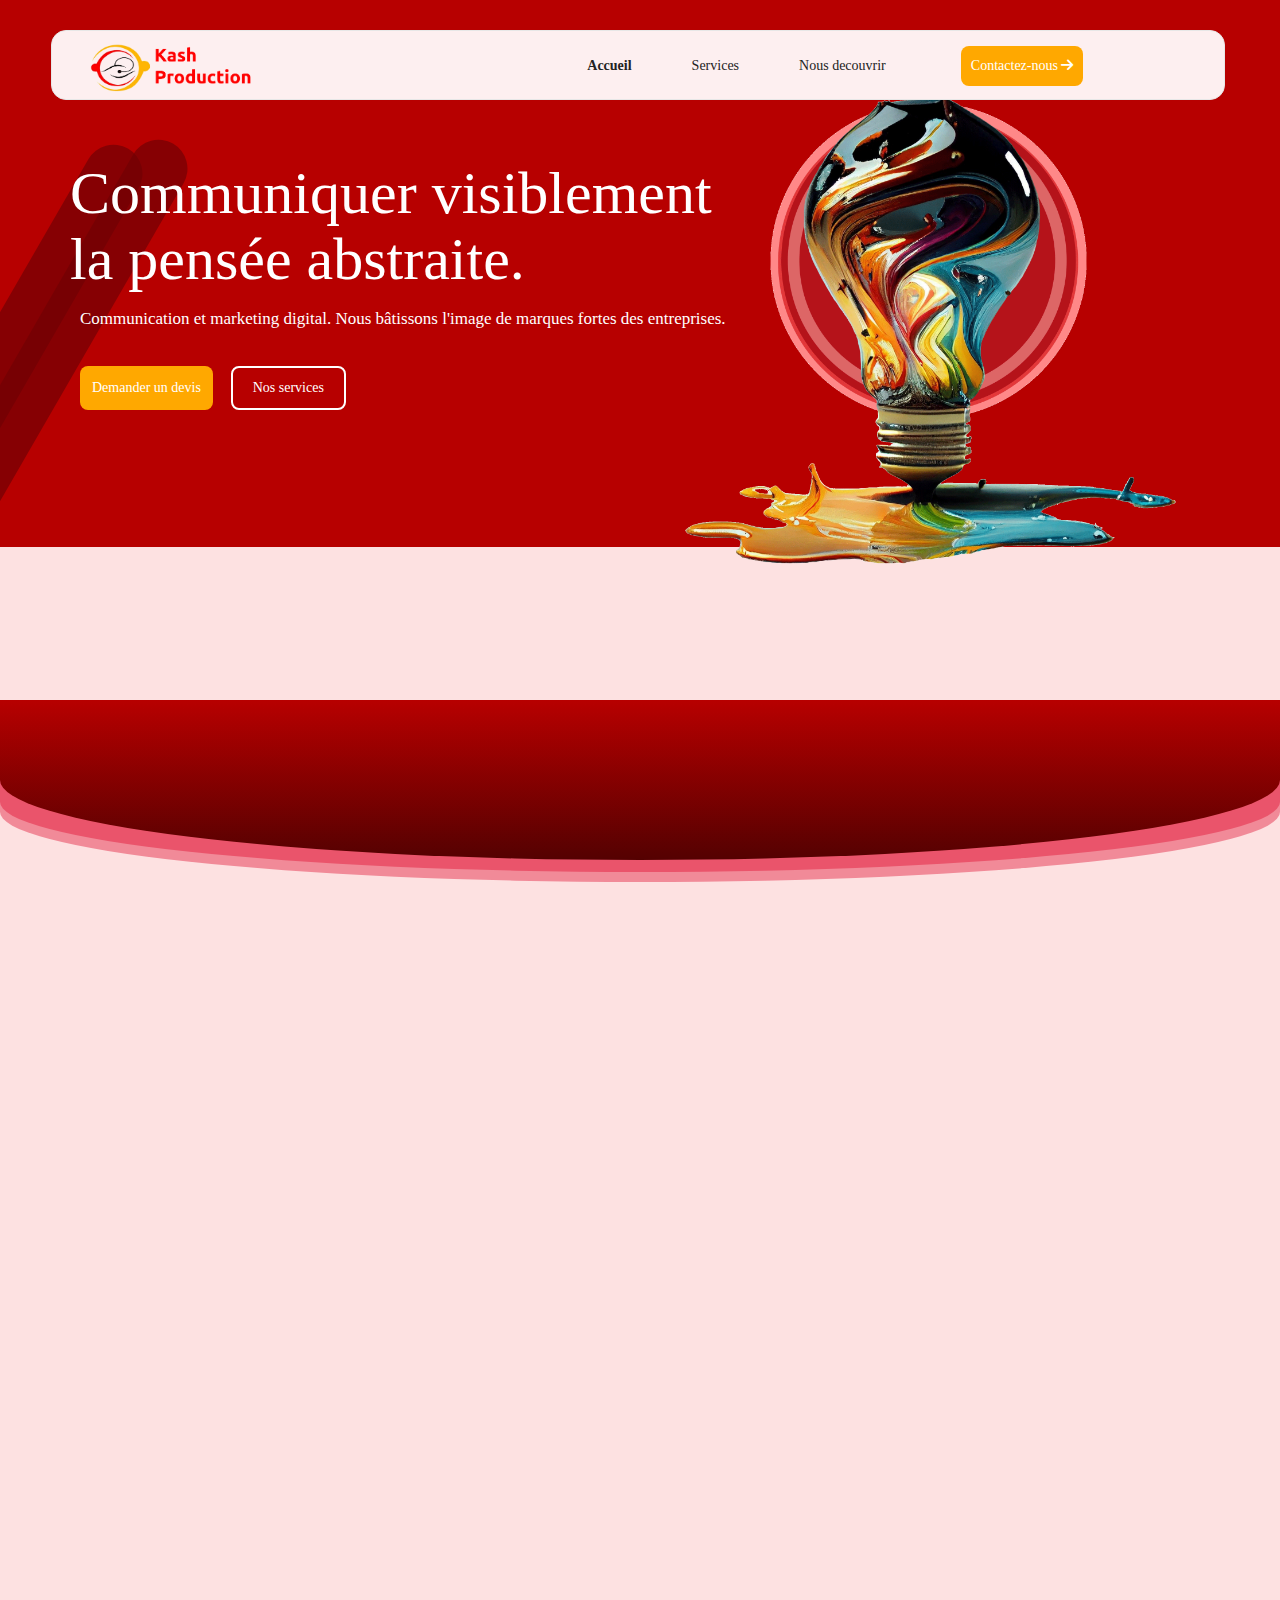
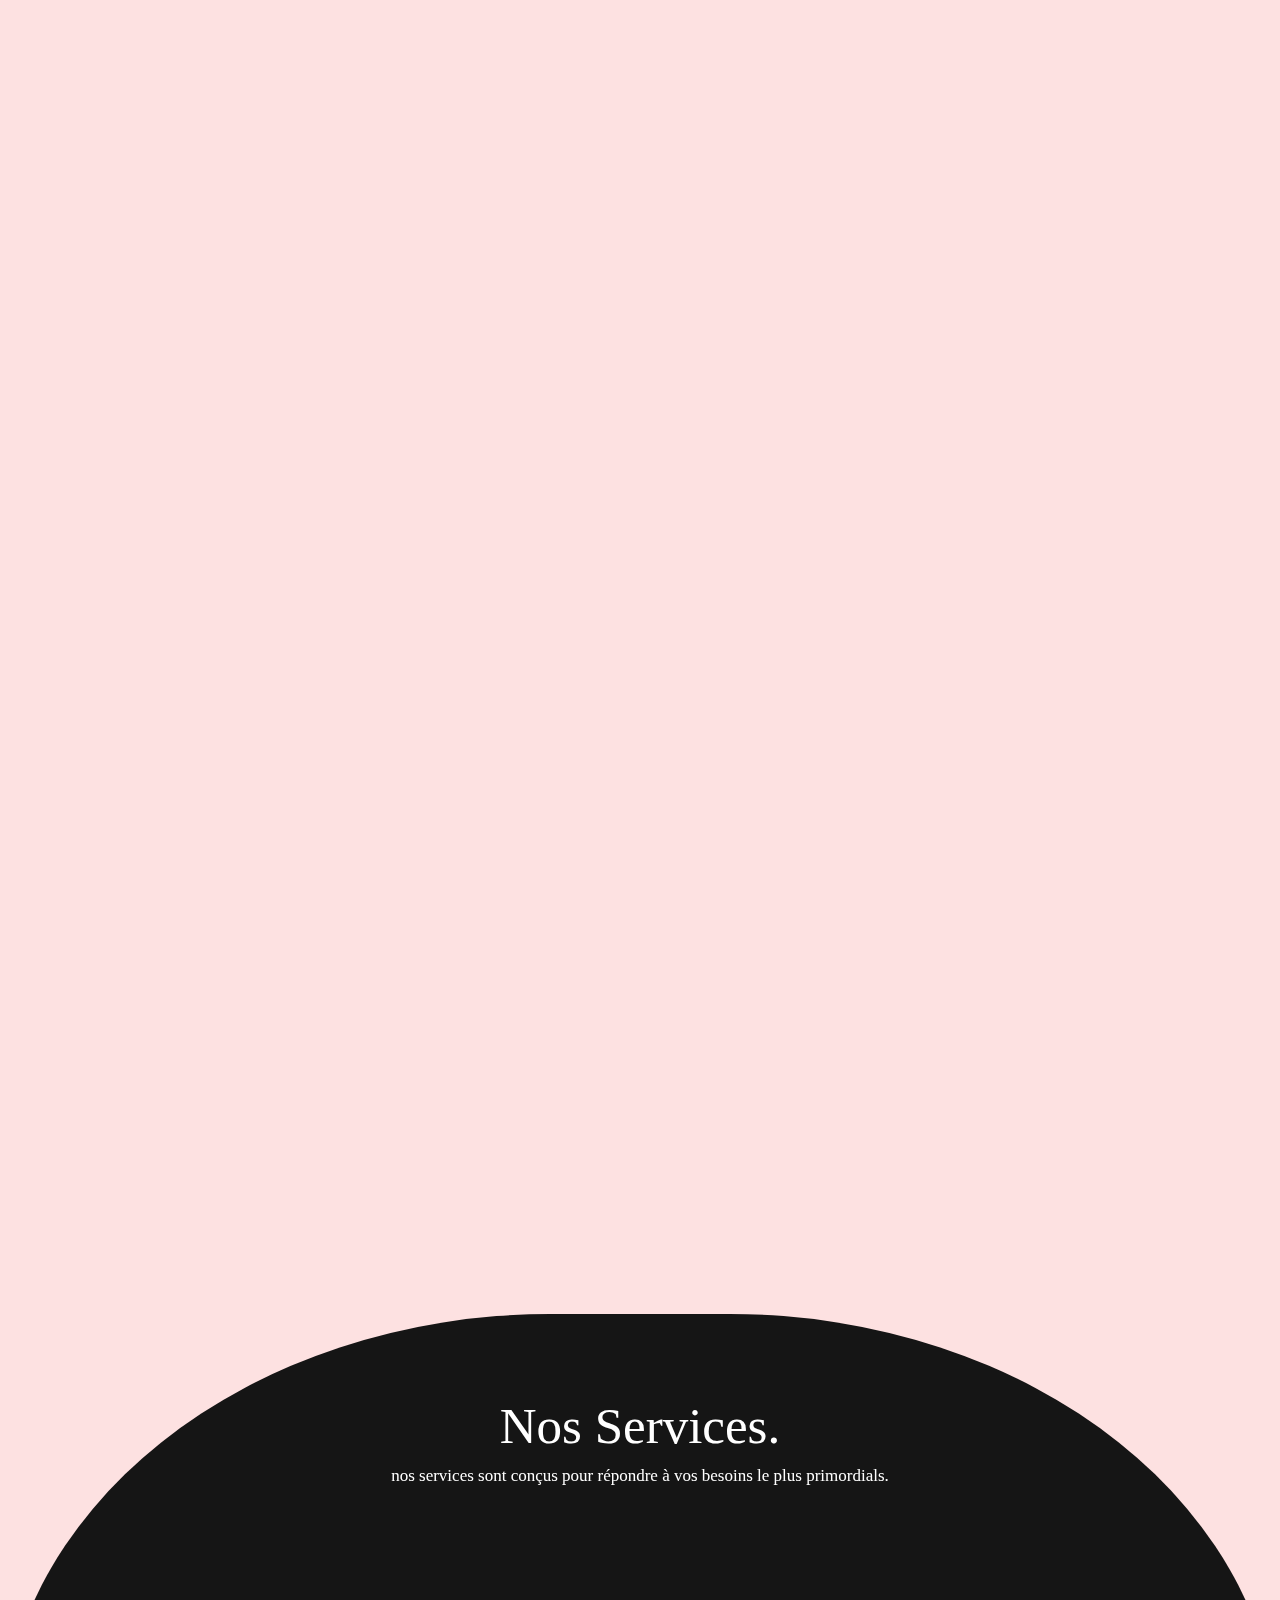
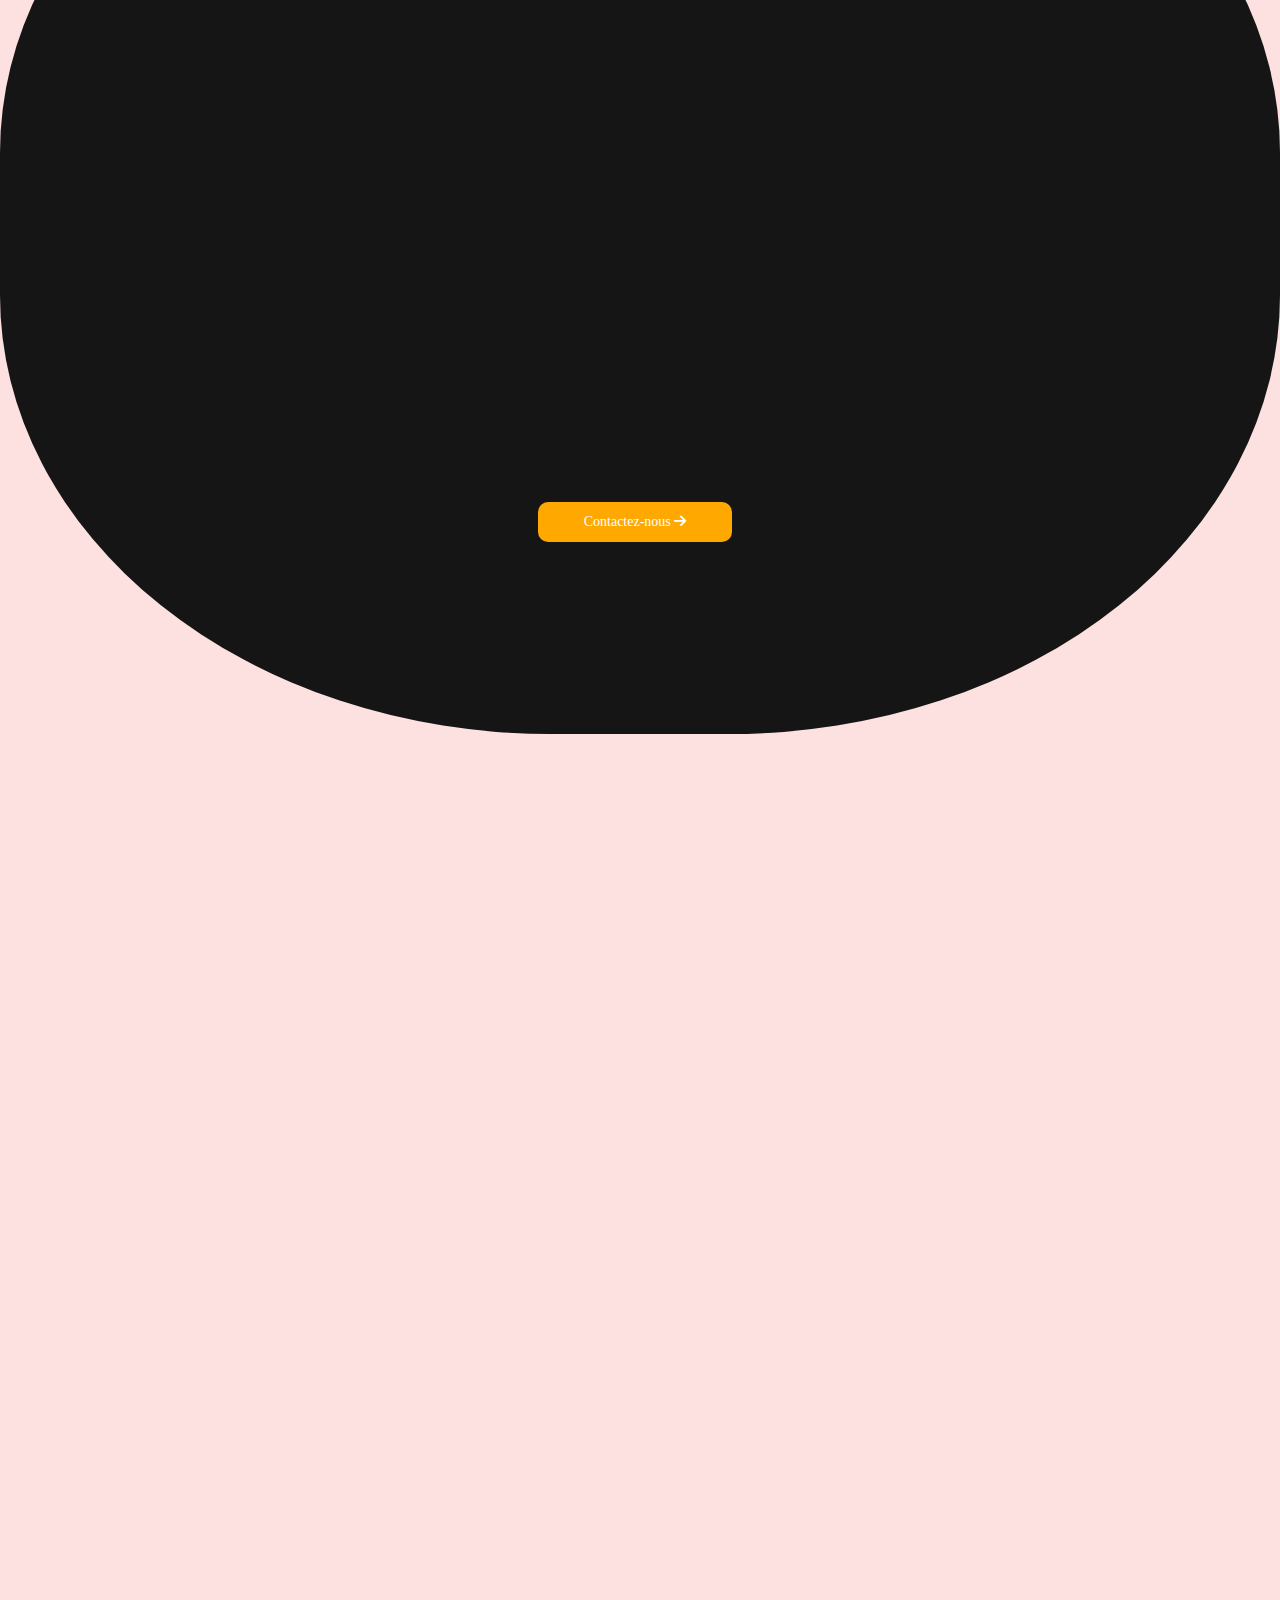
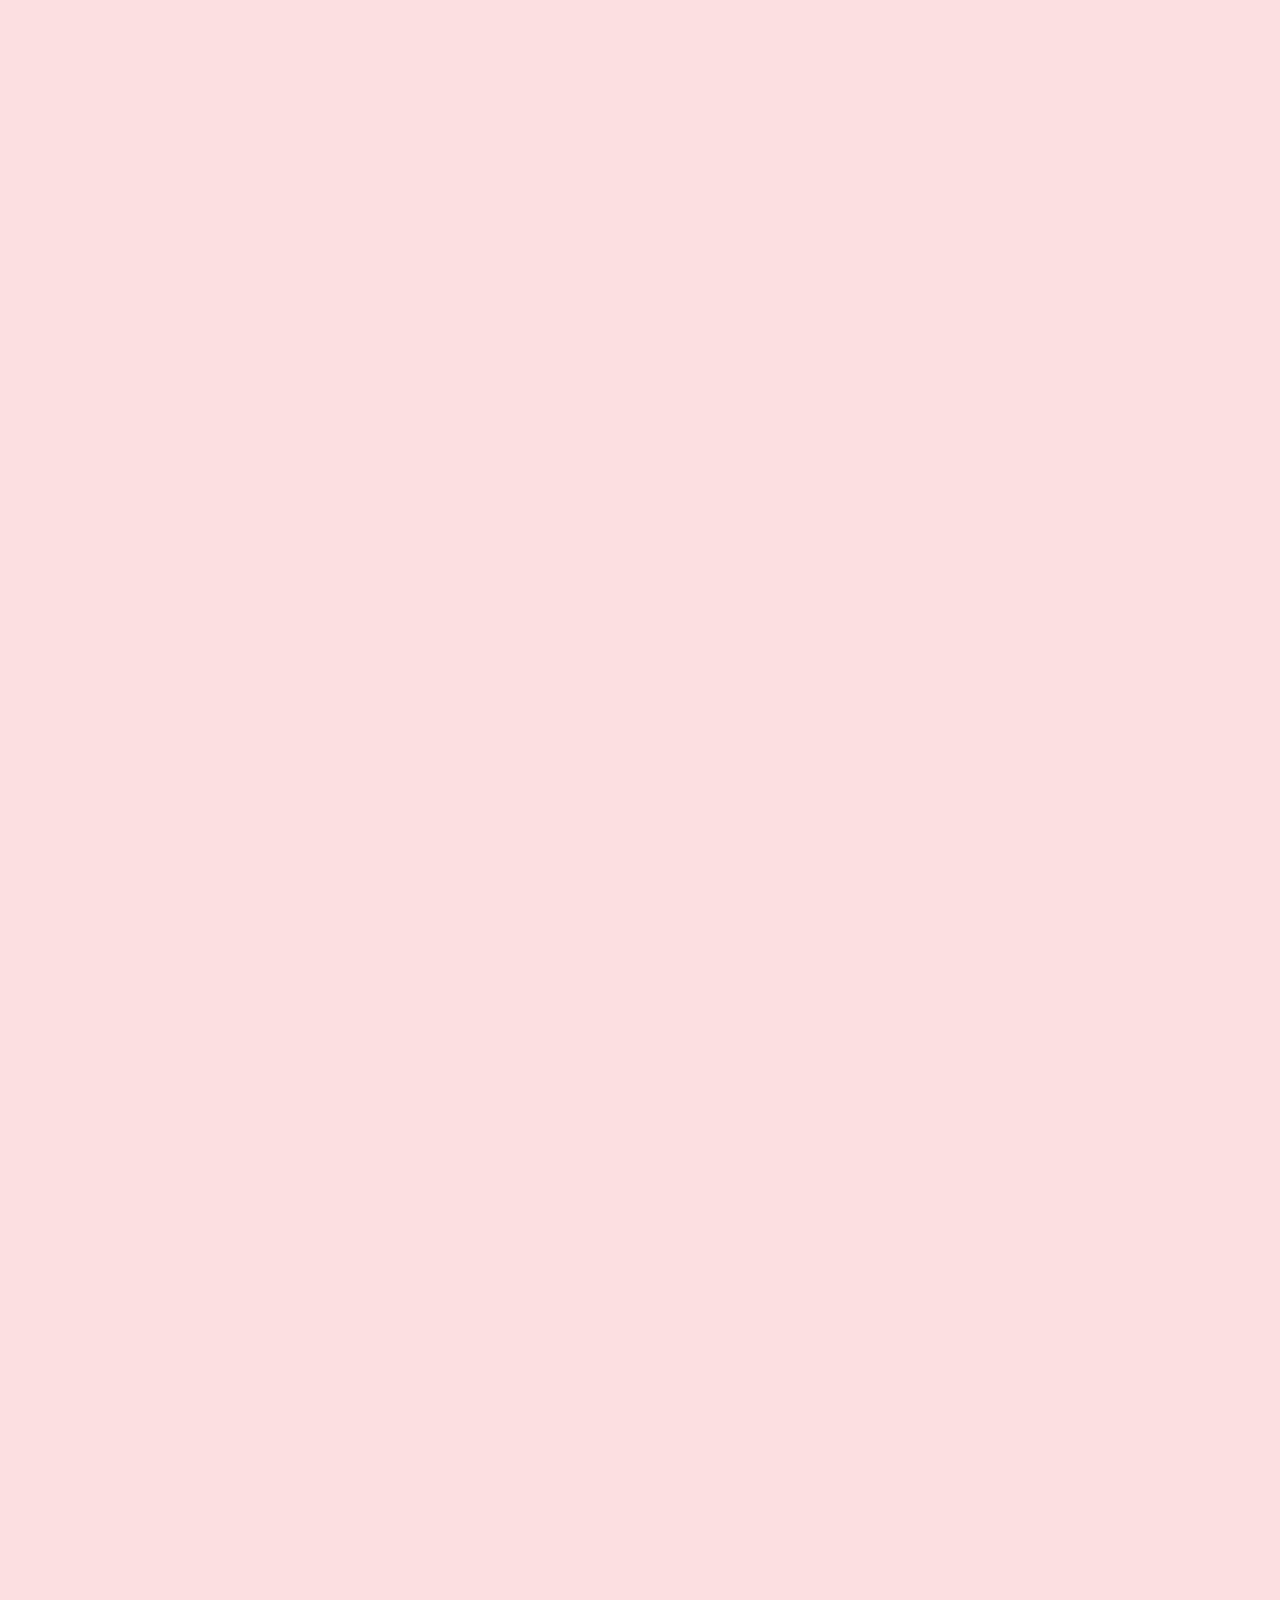
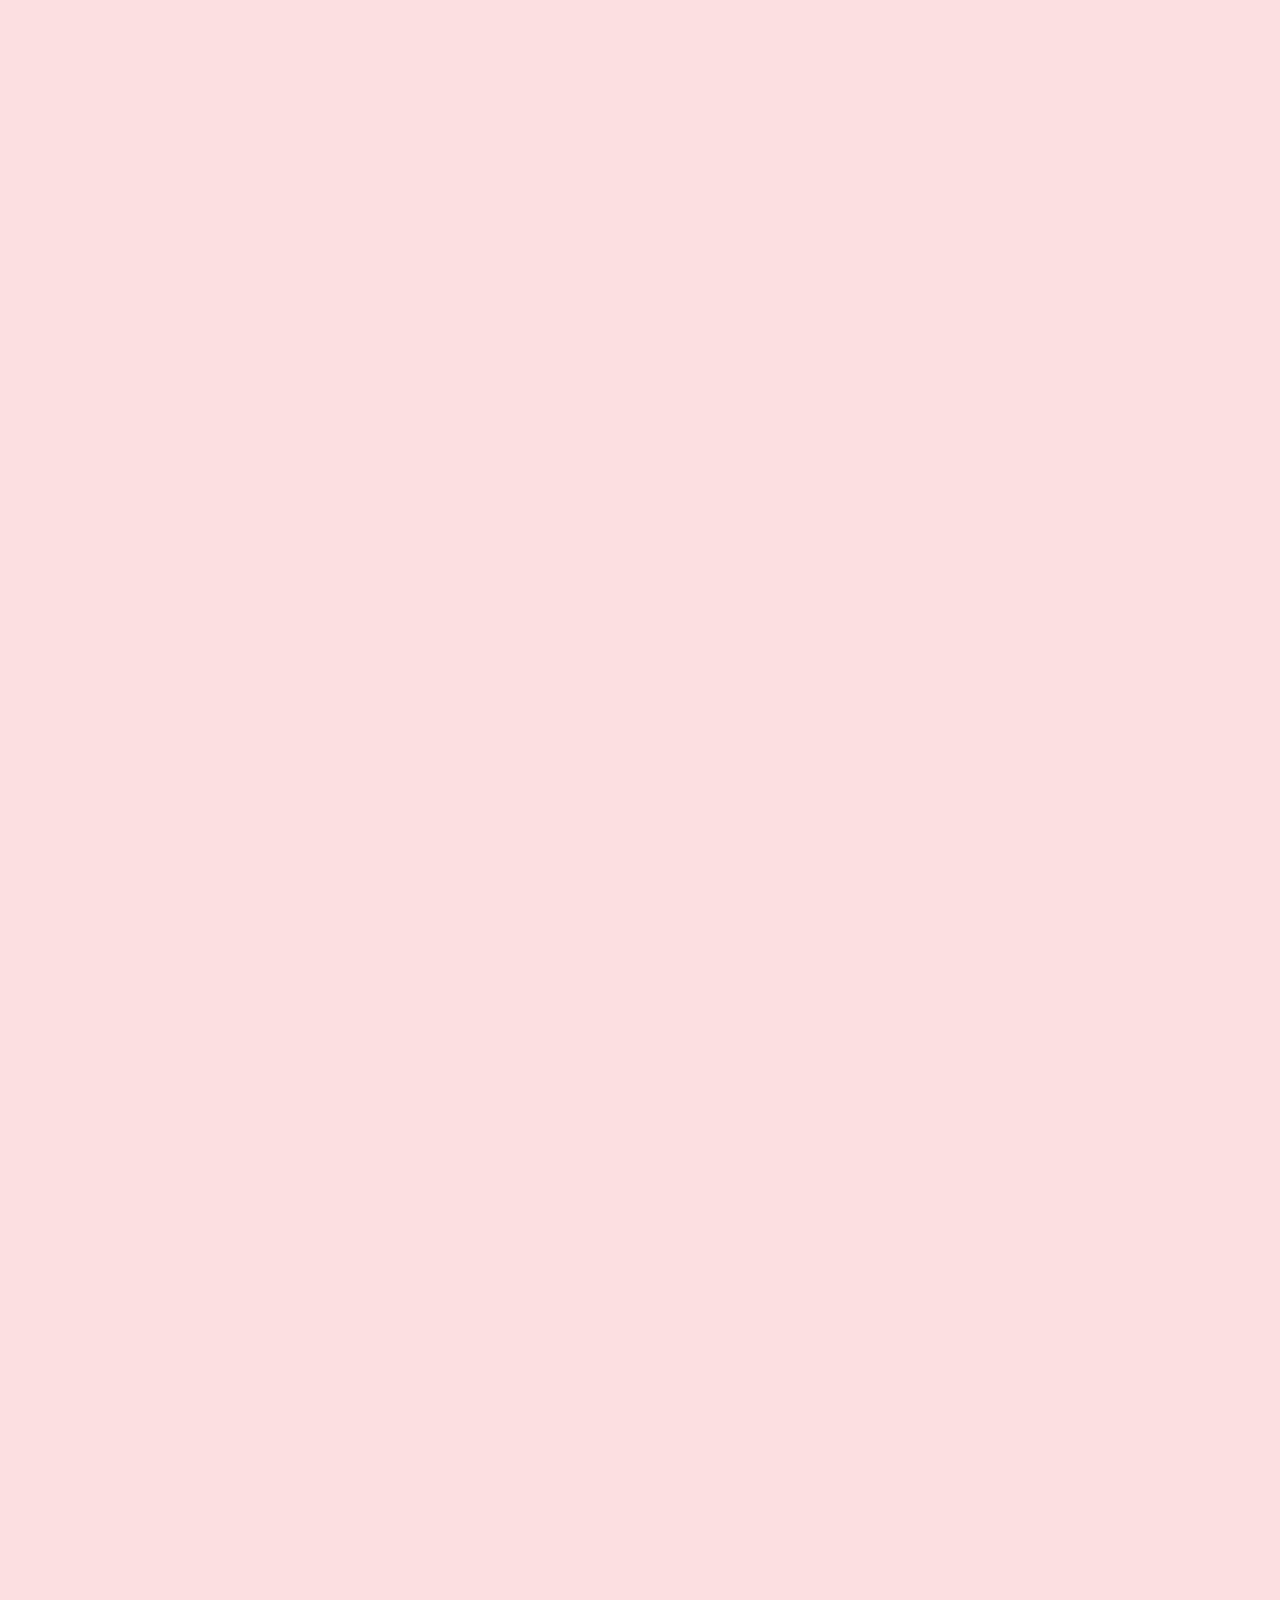
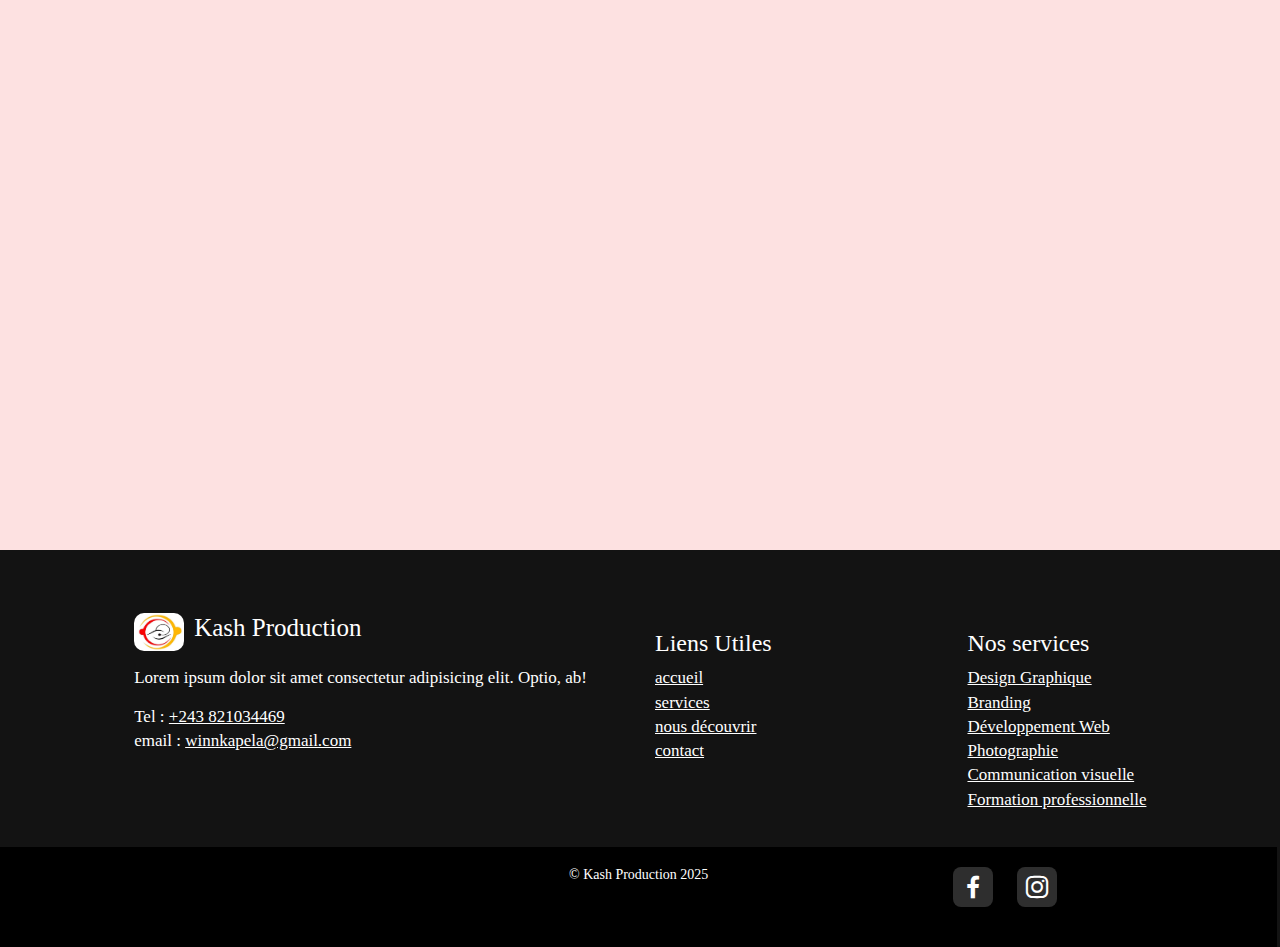
<file: index.html>
<!DOCTYPE html>
<html lang="en">
<head>
    <meta charset="UTF-8">
    <meta name="viewport" content="width=device-width, initial-scale=1, maximum-scale=1, user-scalable=no">
    <title>Accueil-kash Production</title>
    <link rel="shortcut icon" href="assets/img/logoKashProd.jpg" type="image/x-icon">
    <link rel="stylesheet" href="assets/css/bootstrap.min.css">
    <link rel="stylesheet" href="assets/css/style.css">
     <!--Include swiper css file-->
     <link rel="stylesheet" href="assets/css/swiper-bundle.min.css">
     <link href="assets/aos/aos.css" rel="stylesheet">
     <link href='https://unpkg.com/boxicons@2.1.4/css/boxicons.min.css' rel='stylesheet'>
     <!--link swiper js file-->
     <script src="assets/aos/aos.js" defer></script>
     <script src="assets/js/swiper-bundle.min.js"></script>
    <script src="assets/js/jquery-3.6.4.min.js"></script>
    <script src="assets/js/bootstrap.min.js"></script>
    <script src="assets/js/script.js" defer></script>
    <script src="assets/easing/easing.min.js" defer></script>

    <link rel="stylesheet" href="https://cdnjs.cloudflare.com/ajax/libs/font-awesome/6.4.2/css/all.min.css"/>
</head>
<body>
    <div class="container-fluid content">
        <div class="row">
            <div>
                
                <header>
                    <span class="limit-bg"></span>
                    <div id="fondNoir"></div>
                    <nav id="navigation" class="navbar navbar-default col-xs-11 col-sm-11 col-md-11 fixed-top" role="navigation">
                        <div class="navbar-header">
                            <a class="navbar-brand" href="#"><img class="logo1" src="assets/img/logoKashProd.png" alt="logo kashProduction"></a>
    
                           
                        </div>
                        <button type="button" class="btn btn-default visible-xs visible-sm" id="btn-menu">
                            <i class="fa-solid fa-bars-staggered"></i>
                        </button>
                           
                            <ul class="nav navbar-nav col-md-7 navbar-right" id="menu">
                                <div class="visible-xs visible-sm">
                                    <button type="button" class="btn btn-default" id="btn-menu-close">
                                        <i class="glyphicon glyphicon-remove"></i>
                                    </button>
                                </div>
                                <li class="col-md-0 text-center"><a href="#" class="menu accueil active">Accueil</a></li>
                                <li class="col-sm- col-md-2 text-center"><a href="#service" class="menu nav-link">Services</a></li>
                                <li class="col-sm- col-md- text-center"><a href="a-propos.html" class="menu">Nous decouvrir</a></li>
                                <li class="col-sm- col-md- text-center contact"><a href="#" id="a-contact" class="menu a-contact">Contactez-nous <i class="fa fa-arrow-right"></i></a></li>
                            </ul>
                  
                    </nav>
                    <div class="banner">
                        <div class="design">
                            <div class="bg-design"></div>
                            <div class="bg-design"></div>
                        </div>
                        <div class="banner1 "></div>
                        <div class="banner2 "></div>
                        <div class="banner3 "></div>
                        <div class="banners "></div>
                        <div>
                            <div class="hidden-xs col-sm-5 col-sm-push-6 col-md-5 col-md-push-6"><img class="img-responsive empoule" src="assets/img/creative-bulb-with-paint-colors-generative-ai.png" alt=""></div>
                            <div class="container-fluid">
                                <div class="row titre">
                                    <div class="col-md-10 titre">
                                        <h1 class="col-xs-10 col-xs-offset-2 col-sm-12 col-sm-offset-0 col-md-7">Communiquer visiblement la pensée abstraite.</h1>
                                        <p id="detail" class="col-xs-9 col-xs-offset-3 col-sm-offset-0 col-sm-5 col-md-7">Communication et marketing digital. Nous bâtissons l'image de marques fortes des entreprises.</p>
        
                                        <div id="cta" class="col-xs-9 col-xs-offset-3  col-sm-7 col-md-7">
                                            <a href="" class="btn btn-default a-contact">Demander un devis</a>
                                            <a href="#service" class="btn btn-default menu nav-link">Nos services</a>
                                        </div>
                                    </div>
                                </div>
                                
                            </div>
                        </div>
                        
                    </div>
                </header>
            </div>
            
            </div>            
        </div>
    </div>
    <div class="container-fluid">
        <div class="row about" data-aos="fade-up">
            <div class="banner4 col-md-12 col-sm-12">
                <div class="illustration">
                    <div class="col-sm-10 col-sm-offset-1 col-md-4 illustr">
                        <img src="assets/img/about-image.png" class="col-sm-offset-2 col-md-offset-0 img-illustr img-responsive" alt="Illustration equipe">
                    </div>
                    
                </div>
                <div class="col-sm-12 col-md-6 col-md-offset-1 description">
                    
                   <div>
                        <h2>Ce que nous sommes.</h2>
                        <p>Nous sommes Kash Production une agence de communication et marketing digital. Nous bâtissons
                            des marques fortes, nous rencontrons des histoires profondes et nous transformons des idées en magie.
                         </p>
                   </div>

                   <div>
                        <h2>Notre expertise.</h2>
                        <p>Nous canalisons nos forces dans la communication et le marketing digital en utilisant des domaines comme le design graphique, le développement web, la photographie et le branding.</p>
                    </div>
                    <div>
                        <a href="a-propos.php" class="btn btn-default cta">Découvrir notre vision</a>
                    </div>
                </div>
            </div>
            <div class="bg-design"></div>
            
        </div>
        <div>
            <div class="row">
                <div>
                    <div class="portfolio col-md-12" data-aos="fade-up">
                        <div class="design-2">
                            <div class="bg-design"></div>
                            <div class="bg-design"></div>
                        </div>
                        <div><img src="assets/img/pen-tool2.png" class="pull-right font-tool" alt="pen tool"></div>
                        <div class="col-md-6 col-md-offset-3">
                            <h2 class="text-center">Nous faisons de vos idées des réalisatios concrètes</h2>
                            <div class="text-center">Découvrez comment nous créeons des réalisations époustouflantes en partant des idées de nos clients.</div>
                        </div>
                        <div class="col-md-12 achievement">
                            <div class="items col-sm-12 col-sm-offset-0 col-md-11 col-md-offset-1">
                                <div class="col-xs-5 col-sm-2 col-md-2 col-md-offset-1 col-md-offset-0 card">
                                    <img src="assets/img/Logo-ZalaYo.JPG" alt="">
                                    <div class="text-center">Logo crée pour l'entreprise Zala Yo</div>
                                </div>
                                <div class="col-xs-5 col-sm-2 col-md-2 card">
                                    <img src="assets/img/Mama-Africa-logo.jpg" alt="">
                                    <p class="text-center">Logo créer pour la structure Mama Africa</p>
                                </div>
                                 <div class="col-xs-5 col-sm-2 col-md-2 card">
                                    <img src="assets/img/bag.jpg" alt="">
                                    <p class="text-center">Identité visuelle de Textile Congo </p>
                                </div>
                                <div class="col-xs-5 col-sm-2 col-md-2 card">
                                    <img src="assets/img/logo-festival-du-cuire.jpg" alt="">
                                    <p class="text-center">Logo conçu pour festival du cuire</p>
                                </div>
                            </div>
                            <div class="row">
                                <div class="items col-md-11 col-md-offset-1">
                                    <div class="col-xs-11 col-xs-offset-1 col-sm-5 col-md-3 card">
                                        <img src="assets/img/photo-illustration 3.jpg" alt="">
                                        <p class="text-center">Nous faisons des portraits qui révele votre personnalité idéale</p>
                                    </div>
                        
                                    <div id="myCarousel" data-ride="carousel" data-interval="3500" class="col-xs-11 col-xs-offset-1 col-sm-5 col-md-3 card carousel slide">
                                        <!-- Carousel indicators -->
                                        <ol class="carousel-indicators">
                                        <li data-target="#myCarousel" data-slide-to="0" class="active"></li>
                                        <li data-target="#myCarousel" data-slide-to="1"></li>
                                        </ol> 
                                        <!-- Carousel items -->
                                        <div class="carousel-inner">
                                        <div class="item active">
                                            <img src="assets/img/photo-illustration.jpg" alt="">
                                            
                                        </div>
                                        <div class="item">
                                            <img src="assets/img/photo-illustration (2).jpg" alt="">
                                            
                                        </div>
                                        <p class="text-center">Nous rendons mémorable et légendaire vos moments</p>
                                        </div>
                                       </div>

                                       <div id="myCarousel2"  data-ride="carousel" data-interval="4000" class="col-xs-11 col-xs-offset-1 col-xs-push-0 col-sm-5 col-sm-push-3 col-md-push-0 col-md-3 card carousel slide">
                                        <!-- Carousel indicators -->
                                        <ol class="carousel-indicators">
                                        <li data-target="#myCarousel2" data-slide-to="0" class="active"></li>
                                        <li data-target="#myCarousel2" data-slide-to="1"></li>
                                        </ol> 
                                        <!-- Carousel items -->
                                        <div class="carousel-inner">
                                        <div class="item active">
                                            <img src="assets/img/Affiche-Concert.jpg" alt="">
                                            
                                        </div>
                                        <div class="item">
                                            <img src="assets/img/Affiche2.jpg" alt="">
                                            
                                        </div>
                                        <p class="text-center">Des affiches à couper le souffle</p>
                                        </div>
                                       </div>

                                    <div class="col-md-6 col-md-push-2 card">
                                        <img src="assets/img/maquette web2.jpg" class="img-mockup img-responsive" alt="">
                                        <p class="text-center">Conception des maquettes et création de sites web</p>
                                    </div>

                                </div>
                            </div>
                        </div>
                        <div class="col-md-8 col-md-offset-2"><p class="text-center cta-link">Avez-vous une idée vous aimeriez que nous concrétisons ? <a href="" class="a-contact">Demandez un devis maintenant</a></p></div>
                        </div>
            </div>
            
        </div>
        <div class="row">
            <div>
                <div id="service" class="service col-xs-6 col-md-12">
                    <h2 class="text-center">Nos Services.</h2>
                    <p class="text-center">nos services sont conçus pour répondre à vos besoins le plus primordials.</p>
                    <div class="card-service">
                        
                        <div class="col-xs-pull- col-sm-5 col-sm-push-0 col-md-4 card" data-aos="fade-right">
                            <h3><span><img src="assets/img/graphic-design.png" class="card-img" alt=""></span> Design Graphique</h3>
                            <p>Nous proposons des services en création d'Identité visuelle (logo), conception d'affiches publicitaires et flyers.</p>
                        </div>
                        <div class="col-xs-pull- col-sm-5 col-sm-push-0 col-md-4 card" data-aos="fade-right">
                            <h3><span><img src="assets/img/camera.png" class="card-img" alt=""></span> Photographie</h3>
                            <p>Nous offrons des services de photographie évenementielle, photographie d'entreprise et photographie studio.</p>
                        </div>
                        <div class="col-xs-pull- col-sm-5 col-sm-push-0 col-md-4 card" data-aos="fade-right">
                            <h3><span><img src="assets/img/world-wide-web.png" class="card-img" alt=""></span> Développement Web</h3>
                            <p>avec notre service web, nous concevons et créons des sites web vitrine en utilisant des technologies web avancées.</p>
                        </div>
                        <div class="col-xs-pull- col-sm-5 col-sm-push-0 col-md-4 card" data-aos="fade-right">
                            <h3><span class="bx bxl-figma"></span> Web Design</h3>
                            <p>Nous concevons du début à la fin des meilleurs maquettes web et rendons unique l'interface utilisateur de vos sites web. </p>
                        </div>
                        <div class="col-xs-pull- col-sm-5 col-sm-push-0 col-md-4 card" data-aos="fade-right">
                            <h3><span class="bx bxs-megaphone"></span> Commuication Digitale</h3>
                            <p>Notre service de communication permet aux entreprises de se positionner dans le digital comme des références dans leurs secteurs d'activité. </p>
                        </div>
                        <div class="col-xs-pull- col-sm-5 col-sm-push-0 col-md-4 card" data-aos="fade-right">
                            <h3><span class="bx bxs-graduation"></span> Formation au digital</h3>
                            <p>Notre agence va au délà du simple prestation de service, nous sommes aussi acteur dans la formation des métiers créatifs comme : la photographie, le développement web et le design graphique.</p>
                        </div>
                       <div class="col-xs-8 col-xs-offset-2 col-sm-6 col-sm-offset-3 col-md-3 col-md-offset-4">
                        <a href="" class="btn btn-default cta-service col-xs-12 col-sm-12 col-md-12 col-md-offset-2 a-contact">Contactez-nous <i class="fa fa-arrow-right"></i></a>
                       </div>
                    </div>
                </div>
        </div>
            </div>
            <div class="row contact-form">
                <div class="bg-form"></div>
                <div class="col-xs-12 col-xs-offset-0 col-sm-10 col-sm-offset-1  col-md-12 col-md-offset-2">
                    <form action="" method="post" class="col-md-12 formulaire">
                        <button type="button" class="btn btn-default" id="btn-contact-close">
                            <i class="glyphicon glyphicon-remove"></i>
                        </button>
                        <h2 class="text-center">Contact</h2>
                        <div class="col-md-12 media">
                            <a class="" href=""><i class="bx bxl-facebook"></i></a>
                            <a class="" href=""><i class="bx bxl-instagram"></i></a>
                            <a class="pull-right tel" href="tel:+243821034469"><i class="bx bx-phone"></i><span class="hidden-xs">+243 821034469</span></a>
                        </div>
                        <div class="form-group col-sm-6 col-md-6">
                            <input type="text" class="form-control  field" name="name" id="username" placeholder="Votre Nom complet" required>
                        </div>
                        <div class="form-group col-sm-6 col-md-6">
                            <input type="email" class="form-control col-sm-5 col-md-6 field" name="email" id="email" placeholder="Votre adresse email" required>
                        </div>
                        <div class="form-group col-sm-12 col-md-12">
                            <input type="text" class="form-control col-sm-5 col-md-6 field" name="subject" id="subject" placeholder="Sujet" required>
                        </div>
                        <div class="col-md-12">
                            <div><label for="message" class="label-textarea">Votre Message</label></div>
                            <textarea name="message" id="message" cols="100" rows="10" class="textarea form-control field" placeholder="Votre message" required ></textarea>
                        </div>
                        
                        <div class="col-md-12">
                            <br/>
                            <button type="submit" id="submit-btn" class="btn btn-danger col-xs-6 col-xs-offset-3 col-sm-6 col-sm-offset-3 col-md-6 col-md-offset-3" name="send">Envoyer <i class="glyphicon glyphicon-send"></i></button>
                        </div>
                        
                    </form>
                </div>
            </div>
            <div class="row">
                <div class="col-md-12 testimony" data-aos="fade-up">
                    <div class="desing-2">
                        <div class="bg-design"></div>
                        <div class="bg-design"></div>
                    </div>
                    
                    <h2 class="text-center">Ce que nos clients disent de nous.</h2>
                    <!--Content of the page-->
                    <div class="container-fluid">
                        <div class="swiper mySwiper">
                            <div class="itemswrapper swiper-wrapper">
                                <div class="swiper-slide col-xs-4 col-xs-pull- col-sm-5 col-sm-push-0 col-md-3 card">
                                    <div><img src="assets/img/utilisateur (1).png" class="img-user" alt=""><h3> Nom Client</h3></div>
                                        <p class="text-justify"><span class="guillemet">"</span> Lorem ipsum dolor, sit amet consectetur adipisicing elit. Asperiores maxime nulla tempore
                                        esse dolores optio est vel voluptatibus odio nihil?</p>
                                </div>
               
                            
                                <div class="swiper-slide col-xs-4 col-xs-pull- col-sm-5 col-sm-push-0 col-md-3 card">
                                    <div><img src="assets/img/utilisateur (1).png" class="img-user" alt=""><h3> Nom Client</h3></div>
                                        <p class="text-justify"><span class="guillemet">"</span> Lorem ipsum dolor, sit amet consectetur adipisicing elit. Asperiores maxime nulla tempore
                                        esse dolores optio est vel voluptatibus odio nihil?</p>
                                </div>
    
                                    <div class="swiper-slide col-xs-4 col-xs-pull- col-sm-5 col-sm-push-0 col-md-3 card">
                                        <div><img src="assets/img/utilisateur (1).png" class="img-user" alt=""><h3> Nom Client</h3></div>
                                            <p class="text-justify"><span class="guillemet">"</span> Lorem ipsum dolor, sit amet consectetur adipisicing elit. Asperiores maxime nulla tempore
                                            esse dolores optio est vel voluptatibus odio nihil?</p>
                                    </div>
                   
                                
                                    <div class="swiper-slide col-xs-4 col-xs-pull- col-sm-5 col-sm-push-0 col-md-3 card">
                                        <div><img src="assets/img/utilisateur (1).png" class="img-user" alt=""><h3> Nom Client</h3></div>
                                            <p class="text-justify"><span class="guillemet">"</span> Lorem ipsum dolor, sit amet consectetur adipisicing elit. Asperiores maxime nulla tempore
                                            esse dolores optio est vel voluptatibus odio nihil?</p>
                                    </div>

                            </div>
                        
                        </div>
                        <div class="swiper-pagination" id="pagination"></div>   
                    </div>
                </div>
            </div>
            <div class="row">
                <div class="col-md-12 credibility" data-aos="fade-up">
                    <h2 class="text-center">Pourquoi nous choisir parmis tant d'autres <span class="qTag1">?</span></h2>
                    <div class="col-md-7">
                        <div class="col-xs-pull- col-sm-5 col-sm-push-0 col-md-5 card">
                            <h3><span>1.</span> Parce que nous vous comprenons.</h2>
                            <p>Parce que votre histoire merite d'être raconter avec profondeur et nous le faisons de manière à captiver de prospects pour vous.</p>
                        </div>
                        <div class="col-xs-pull- col-sm-5 col-sm-push-0 col-md-5 card">
                            <h3><span>2.</span>Parce que nous transformons des idées.  </h2>
                            <p>dans le fleuve de l'imagination nous captons la meilleure idée qui marche et la transformons en un message percutante par des visuel.</p>
                        </div>
                        <div class="col-xs-pull- col-sm-5 col-sm-push-0 col-md-5 card">
                            <h3><span>3.</span> Parce que votre marque doit être bâti.</h2>
                            <p>Nous savons qu'un manque de pertinence dans la manière de vous présenter peut être très mal perçu par les clients et nous refusons que vous rater votre cible.</p>
                        </div>
                        <div class="col-xs-pull- col-sm-5 col-sm-push-0 col-md-5 card">
                            <h3><span>4.</span> Parce que nous vous créons des ambassadeurs</h2>
                            <p>Nous mettons la bare haut pour vous. Nous ne voulons pas vous donner que clients. Nous voulons vous donnez des répresentants.</p>
                        </div>
                        <div class="red-bullet" id=""></div>
                        <div class="red-bullet2 visible-xs"></div>
                        <div class="red-bullet3 visible-xs"></div>
                    </div>
                    <div class="col-xs-12 hidden-xs col-sm-5 col-md-5">
                        <div class="qTag"><h3>?</h3></div>
                    </div>
                    <div class="bg-design"></div>
                    <div class="bg-design"></div>
                </div>
            </div>
        </div>
        <div class="row">
            <div class="col-sm-12 col-sm-offset-0 col-md-11 col-md-offset-1 branding" data-aos="fade-up">
                <div class="col-sm-10 col-sm-push-1 col-md-6 col-md-push-7 hook">
                    <h3 class="qst">Vous manquez de visibilité sur les réseaux sociaux <span class="qtag">?</span></h3>
                    <h3 class="response">Nous avons la solution pour votre branding.</h3></h3>
                    <div id="cta" class="">
                        <a href="" class="btn btn-default col-xs-6 col-xs-offset-0 col-sm-4 col-sm-offset-4 col-md-6 col-md-offset-0 a-contact">Contactez-nous</a>  
                    </div>
                </div>
                <div class="col-xs-10 col-xs-offset-1 col-sm-10 col-sm-offset-1 col-md-5 illustration col-md-pull-6">
                    <img src="assets/img/Branding.jpg" class="img-responsive" alt="">
                </div>
                
            </div>
        </div>
        <div class="row">            
            <div class="mission" data-aos="fade-up">
                <div class="bgrnd"></div>
                <div class="col-md-12 col-md-offset-0 content">
                    <h2 class="col-md-8 col-md-offset-2 text-center">Kash Production est bien plus qu'une entreprise de Commuication !</h2>
                    <div class="col-xs-12 col-md-5 descript">
                        Lorem ipsum dolor, sit amet consectetur adipisicing elit. Beatae, consequuntur 
                        et reiciendis distinctio alias molestiae neque sed, impedit rerum soluta, dolorem ipsa ea aliquid at.
                        Lorem ipsum dolor sit amet consectetur adipisicing elit. Velit enim iure odio esse itaque pariatur 
                        officiis sint dignissimos. Iusto, inventore.
                    </div>
                    <div class="col-xs-12 col-xs-push-0 col-md-push-0 col-md-6 mission-image">
                            <img src="assets/img/Training.jpg" class="col-xs-12 col-sm-push-0 col-sm-6 col-sm-offset-0 col-md-6 col-md-offset-0 img-responsive" alt="">                        
                    </div>
                    </div>
                <div class="col-md-7"></div>
            </div>
        </div>
        <div class="row">
            <div class="col-xs-10 col-xs-push-1 col-sm-10 col-sm-push-1 col-md-11 col-md-push-0 service-reminder" data-aos="fade-up">
                <div class="col-md-3 col-md-offset-2 offre">
                    <img src="assets/img/ImgDesign.jpg" class="img-responsive" alt="">
                    <div class="more text-center">
                        <h4>Design graphique</h4>
                        <p>Lorem ipsum dolor sit amet.</p>
                        <div id="cta" class="text-left">
                            <a href="" class="btn btn-default col-xs-8 col-xs-offset-0 col-sm-6 col-sm-offset-0 col-md-10 col-md-offset-1 a-contact">Contactez-nous</a>  
                        </div>
                    </div>
                </div>
                <div class="col-md-3 offre">
                    <img src="assets/img/ImgPhoto.jpg" class="img-responsive" alt="">
                    <div class="more text-center">
                        <h4>Photographie</h4>
                        <p>Lorem ipsum dolor sit amet.</p>
                        <div id="cta" class="text-left">
                            <a href="" class="btn btn-default col-xs-8 col-xs-offset-0 col-sm-6 col-sm-offset-0 col-md-10 col-md-offset-1 a-contact">Contactez-nous</a>  
                        </div>
                    </div>
                </div>
                <div class="col-md-3 offre">
                    <img src="assets/img/webcreation.jpg" class="img-responsive" alt="">
                    <div class="more text-center">
                        <h4>Création des sites web</h4>
                        <p>Lorem ipsum dolor sit amet.</p>
                        <div id="cta" class="text-left">
                            <a href="" class="btn btn-default col-xs-8 col-xs-offset-0 col-sm-6 col-sm-offset-0 col-md-10 col-md-offset-1 a-contact">Contactez-nous</a>  
                        </div>
                    </div>
                </div>
            </div>
        </div>

        <div class="row">
            <div id="Faq" class="col-md-8 col-md-offset-2" data-aos="fade-up">
                <h2 class="text-center">FAQ</h2>
                <div class="wrapper1">
                    <div id="one" class="faq-items"><h3>Lorem ipsum dolor sit ? <span class="glyphicon glyphicon-chevron-right pull-right"></span></h3>
                        <p class="content">Lorem ipsum dolor sit amet consectetur adipisicing elit. Repellendus, qui? Magnam, nemo! Minus ipsa reprehenderit alias 
                            repudiandae, nemo 
                            debitis corporis ducimus voluptas!
                        </p> 
                    </div>
                </div>

                <div class="wrapper2">
                    <div id="two" class="faq-items"><h3>Lorem ipsum dolor sit ? <span class="glyphicon glyphicon-chevron-right pull-right"></span></h3>
                        <p class="content">Lorem ipsum dolor sit amet consectetur adipisicing elit. Repellendus, qui? Magnam, nemo! Minus ipsa reprehenderit alias 
                            repudiandae, nemo 
                            debitis corporis ducimus voluptas!
                        </p>
                    </div>
                </div>

                <div class="wrapper3">
                    <div id="three" class="faq-items"><h3>Lorem ipsum dolor sit ? <span class="glyphicon glyphicon-chevron-right pull-right"></span></h3>
                        <p class="content">Lorem ipsum dolor sit amet consectetur adipisicing elit. Repellendus, qui? Magnam, nemo! Minus ipsa reprehenderit alias 
                            repudiandae, nemo 
                            debitis corporis ducimus voluptas!
                        </p>
                    </div>
                </div>
                <div class="wrapper4">
                    <div id="four" class="faq-items"><h3>Lorem ipsum dolor sit ? <span class="glyphicon glyphicon-chevron-right pull-right"></span></h3>
                        <p class="content">Lorem ipsum dolor sit amet consectetur adipisicing elit. Repellendus, qui? Magnam, nemo! Minus ipsa reprehenderit alias 
                            repudiandae, nemo 
                            debitis corporis ducimus voluptas!
                        </p>
                    </div>
                </div>

                <div class="wrapper5">
                    <div id="five" class="faq-items faqItems"><h3>Lorem ipsum dolor sit ? <span class="glyphicon glyphicon-chevron-right pull-right"></span></h3>
                        <p class="content">Lorem ipsum dolor sit amet consectetur adipisicing elit. Repellendus, qui? Magnam, nemo! Minus ipsa reprehenderit alias 
                            repudiandae, nemo 
                            debitis corporis ducimus voluptas!
                        </p>
                    </div>
                </div>
               
            </div>
        </div>
        <div class="row">
            <div>
                <footer class="col-md-12 footer">
                    <div class="col-md-5 col-md-offset-1 part1">
                        <img src="assets/img/logoKashProd.jpg" alt=""><span>Kash Production</span>
                        <p>Lorem ipsum dolor sit amet consectetur adipisicing elit. Optio, ab!</p>
                        <div class="contacts">
                            <div>Tel : <a href="tel:+243821034469">+243 821034469</a></div>
                            <div>email : <a href="mailto:winnkapela@gmail.com">winnkapela@gmail.com</a></div>
                        </div>
                    </div>
                    <div class="col-md-3">
                        <h3>Liens Utiles</h3>
                        <ul>
                            <li><a href="">accueil</a></li>
                            <li><a href="#service" class="menu nav-link">services</a></li>
                            <li><a href="a-propos.html">nous découvrir</a></li>
                            <li><a href="" class="a-contact">contact</a></li>
                        </ul>
                    </div>
                    <div class="col-md-3">
                        <h3>Nos services</h3>
                        <ul>
                            <li><a href="">Design Graphique</a></li>
                            <li><a href="">Branding</a></li>
                            <li><a href="">Développement Web</a></li>
                            <li><a href="">Photographie</a></li>
                            <li><a href="">Communication visuelle</a></li>
                            <li><a href="">Formation professionnelle</a></li>
                        </ul>
                    </div>
                    <div class="row">
                        <div class="col-md-12 bottom">
                            <div class="col-xs-12 col-xs-offset-0 col-sm-4 col-sm-offset-4 col-md-offset-4 col-md-4 copyright"><h5>&copy; Kash Production 2025</h5></div>
                            <div class="col-xs-7 col-xs-pull-1 col-sm-push-0 col-sm-3 col-md-2   pull-right link-medias">
                                <a href=""><i class="bx bxl-facebook"></i></a>
                                <a href=""><i class="bx bxl-instagram"></i></a>
                            </div>
                        </div>
                    </div>
                    
                </footer>
            </div>
        </div>
    </div>
    <a href="#" class="back-to-top" style="display:none;"><i class="fa fa-arrow-up" alt="totop"></i></a>
</body>
</html>
</file>
<file: assets/css/style.css>
*{padding: 0;margin: 0;box-sizing: border-box;}
body{font-family: 'Ubuntu'; overflow-x: hidden; background-color: #fde1e1; font-size: 17px;}
.back-to-top {position: fixed;display: none;background: #fff;border: 2px solid red;width: 40px;height: 40px;text-align: center;border-radius: 15px;
right: 15px;bottom: 15px;transition: background 0.5s ease-in-out;z-index: 1200;}
.back-to-top i {font-size: 1.5em;color: red;font-weight: bold;margin-top: 5px;}
.back-to-top:hover {background: #f9f3f3;}
header nav{position: fixed !important; height: 70px; margin-top: 30px; margin-left: 4%; padding: 15px 5px;border-radius: 15px !important; background-color: #fdeff0 !important; z-index: 998 !important;transition: top .3s;}
#navigation.header-scrolled {background-color: #fff !important; box-shadow: 0px 1px 10px 0px #898989; transition: all 0.5s;}
nav .nav li{margin-left: 3%; padding: 0% !important;}
nav .nav li .menu{padding: 10px !important; color: #232323; font-size: 14px; font-weight: 400 !important;}
nav .nav li .menu:hover{color: #232323; background-color: #ffd9dd !important; border-radius: 8px; transition: background 0.5s ease-in-out;}
nav .nav li .menu.active{color: #232323; font-weight: 600 !important;}
nav .nav li .menu.active:hover{background: none !important;}
nav .nav li:nth-child(4){margin-right: 7%;}
.contact #a-contact{background-color: #ffa800; border-radius: 8px; color: #fff !important; font-weight: 400;}
.contact #a-contact:hover{background-color: #efa002 !important; border-radius: 8px; color: #fff !important; font-weight: 500;transition:all 0.5s ease-in-out;}
.contact #a-contact:active{background-color: #efa002 !important;transition:all 0.5s ease-in-out;}
.navbar-header{margin-top: -20px;}
.logo1{width: 170px;}
.titre{margin-top: 70px; width: 100%;}
.banners{background-color:#b70000; width: 100%; height: 765px; position: absolute;top:-218px; left: -0%; z-index: 900;}
.banner1{background: linear-gradient(180deg, #b70000,rgb(84, 1, 1)); width: 100%; height: 160px; position: absolute;bottom: 40px; left: -0%; border-radius:0% 0% 100% 100%; animation: bounce 8s infinite; z-index: 910;}
.banner2{background-color: #f18a98; width: 100%; height: 140px; position: absolute;bottom: 18px; left: -0%; border-radius:0% 0% 100% 100%; z-index: 980;animation: bounce 8s infinite; z-index: 900;}
.banner3{background-color: #ea546b; width: 100%; height: 140px; position: absolute;bottom: 28px; left: -0%; border-radius:0% 0% 100% 100%; z-index: 980;animation: bounce2 8s infinite; z-index: 900;}

.design{position: relative; z-index: 920;}
.bg-design{width: 4.5%; height: 500px; border-radius: 50px; position: absolute; top: 120px; transform: rotate(30deg);}
.bg-design:first-child{top: 115px; left: -2%; background-color: #700004af;}
.bg-design:last-child{top: 110px; left: 1.5%; background-color: #700004af;}
div img.empoule{position: absolute;top: 70px; width: 100%; z-index: 990;}


.titre p{ z-index: 1000;}
.banner h1{color: #fff; z-index: 990; font-size: 60px; margin-left: 40px;}
#detail{z-index: 990;margin: 5px 0px 15px 50px; color: #fff;}
#cta{z-index: 990;margin: 20px 0px 0px 50px;}
#cta a{padding: 12px; margin-right: 2%;border-radius: 8px;border: none;color: #fff;}
#cta a:first-child{background-color: #ffa800;}
#cta a:last-child{background: transparent; border: 2px solid #fff; padding: 10px 20px}
.about{margin-top: 30%; position: relative;}

.about h2{font-size: 3em;}
.illustr{margin:0px;}
.illustration .img-illustr{width: 600px; z-index: 990; position: relative;}
.description{margin-top: 25px; z-index: 900;}
.description a.cta{background: transparent; color: #ff0000; font-weight: 500; border: 2px solid #ff0000; border-radius: 10px; margin-top: 15px; padding: 10px 20px}
.about .bg-design{height: 350px; position: absolute; top: -30px; left: 88%; background:linear-gradient(45deg, #f2d1d1,#fde1e1);transform: rotate(32deg);animation: bounce3 5s infinite; z-index: 800;}
@keyframes bounce3 {0% { }50% {top: -90px;}100%{}}
.row .portfolio{background-color: #b70000; color: #fff; margin: 8% 0%;  padding: 0 0 500px 0; z-index: 900;}
.row .portfolio h2{font-size: 3em; padding-top: 50px;}
.swiper2 .card img{box-shadow: 2px 3px 5px #9f9f9f;}
.design-2 .bg-design:first-child{top: 70px; left: -30px; background-color: #700004af; ;animation: bounce5 8s infinite;}
.design-2 .bg-design:last-child{top: 50px; left: 65px; background-color: #700004af; ;animation: bounce4 8s infinite;}
@keyframes bounce4 {0% { }50% {left: 30px;}100%{}}
@keyframes bounce5 {0% { }50% {left: -25px;}100%{}}
div .font-tool{position: absolute;top: 90px; right: 0%; width: 20%;}
.achievement{margin: 65px 0 40px 0;}
.achievement .card img{width: 100%; border-radius: 10px; box-shadow: 2px 3px 8px #503737;margin-bottom: 10px;}
.achievement .card img:hover{cursor: pointer;transition: all .4s; transform: scale(1.03);}
.achievement .card img.img-mockup{width: 95%; border-radius: 10px;}
.achievement .card{margin:2% 3% ; padding: 0px 5px;}
.cta-link a{color: #efa002; text-decoration: underline;}
.service{background-color: #151515; color: #fff; margin-top: -550px;overflow: hidden;  width: 100%; padding: 5% 15% 15% 15%; border-radius: 43%; z-index: 990;}
.service h2{font-size: 3em;}
.service .card-service h3{font-size: 1.3em;}
.service .card{background-color: #2b2a2a; margin:2% 2.2% 2% 1%; width: 30%; padding: 1% 2% 3% 2%; border-radius: 10px;}
.service .card:hover{background-color: #3a3a3a; cursor: pointer;transition: background 0.5s ease-in-out; transform: scale(1.1);}
.service .card-img, .service .bx{width: 30px; font-size: 30px;color:#d53939;}
.font-ux{color:#bc3b3b;}
.cta-service{background-color: #ffa800; border: none; border-radius: 10px; color: #fff; padding: 10px; margin-top: 50px;}
.contact-form{ z-index: 1500; position:absolute !important; top: 20px;display: flex;justify-content: center;margin: auto auto;width: 85%;}
form{z-index: 1400; display: none; padding: 30px; background-color: #fff;border-radius: 10px; box-shadow: 0px 1px 10px 0px #aaaaaa;}
.contact-form .bg-form{display: none; position: fixed;background-color: #2e2e2eb5;top: 0px;width: 100%;height: 100%;left: 0%;transition: all .4s;z-index: 1300;}
form #btn-contact-close{position: absolute;top: 10px;right: 20px;z-index: 10;background-color: #ebebeb;color: #151515; border: none; outline: none; border-radius: 50%; width: 40px;height: 40px;}
form h2{margin-top: 20px;}
form .media {margin: 25px 0;}
form .media i{font-size: 2em; color: #fff; background-color: #2b2a2a; padding: 5px;margin: 0 5px; border-radius: 50px;}
form .media .tel{color: #131313; font-size: 1.1em;}
form textarea{width: 100% !important; resize: none;} 
form button{padding: 10px 0px !important;}
form input,form textarea{padding: 20px !important; border-radius: 8px !important;}
input.fieldValid, input.fieldValid{border: 2px solid rgb(0, 172, 0) !important; color: rgb(0, 172, 0) !important;}
.testimony{margin-top: 12%;}
.testimony .design-2{top: -50px;}
.testimony .bg-design:first-child{top: -40px; left: -8%; background-color: #f2d1d1;}
.testimony .bg-design:last-child{top: -20px; left: -3%; background-color: #f2d1d1;}
.testimony .card,.credibility .card{background-color: #fff; border-radius: 10px; padding: 20px; margin:1% 0%; box-shadow: 2px 3px 5px #9f9f9f; }
.testimony h2{z-index: 900; position: relative; font-size: 3em;}
.testimony .card p{margin: 30px 0px; padding: 0 15px; position: relative; z-index: 900;}
.testimony .card p .guillemet{position: absolute; font-family: sans-serif; top: -40px; left: -5px; font-size: 5em; color: #f3bfc6;}
.testimony .card h3{font-size: 1.5em; display: inline-block; margin: 10px;}
.testimony .card img{width: 50px;}
.swiper{width: 90%;overflow: hidden;margin: 25px 0 50px 0;position: relative;}
.swiper .itemswrapper{width: 100%;min-width: 1000px; display: flex; margin: auto auto;}
.swiper-pagination-bullet{background-color: red !important; opacity: 1; width: 15px !important; height: 15px !important;}
.credibility{position: relative; margin: 10% 0;}
.credibility .card{margin:1% 0% 5% 5%; box-shadow: 2px 3px 5px #9f9f9f;}
.credibility .card:hover{transform: scale(1.05); transition: all .5s; background-color: #f8ecec;;}
.credibility .red-bullet{position: absolute; top: 39%; left: 44%; background-color: #f74e4e; border-radius: 50%; width: 90px; height: 90px; border: 16px solid #fde1e1;}
.credibility h3{color: #cb0101;}
.credibility h2{font-size: 3em; margin-bottom: 3%;}
.qTag h3{font-size: 40em;color: red; margin-top: -23% !important;}
.credibility .bg-design{width: 60px; height: 350px; position: absolute; top: 400px; left: 88%; background:linear-gradient(45deg, #f2d1d1,#fde1e1);transform: rotate(32deg);;z-index: 800;}
.credibility .bg-design:last-child{width: 60px; height: 350px; position: absolute; top: 500px; left: 89%; background:linear-gradient(45deg, #f2d1d1,#fde1e1);transform: rotate(32deg);z-index: 800;}
.branding {margin: 50px 0px;}
.branding .response{color: red; font-size: 4em; font-weight: bold;}
.branding .qtag{color: red; font-weight: bold; font-size: inherit;}
.branding .qst{color: rgb(88, 88, 88); font-size: 4em; font-weight: 500;}
.branding .hook{margin-bottom: 50px;margin-left: 0px;}
.branding img{border-radius: 15px; box-shadow: 2px 3px 5px #9f9f9f;}
.branding #cta, .service-reminder #cta{margin: 30px 0px !important;}
.branding #cta a, .service-reminder #cta a{background-color: #ffa800; border: none;}
.mission{background: url("../img/wallpaper-2070684_1280.png") no-repeat center;position: relative; background-size: 100% 820px;height: 820px; margin-top: 8%;  color: #fff;}
.mission .bgrnd{background-color: #990202; opacity: 0.5; position: absolute;top: 0; width: 100%; height: 100%;}
.mission .content{margin-top: 2%;}
.mission .content h2{position: relative;padding: 30px 0 30px 0; font-size: 3em;}
.mission .mission-image img{border-radius: 10px !important; width: 100%; padding: 0;}
.service-reminder{margin: 120px 0px 40px 0px;}
.service-reminder img{width: 100%; border-radius: 15px;}
.service-reminder .offre{margin-top: 5%; background-color: #fff; padding: 10px; margin-right: 15px; border-radius: 15px; box-shadow: 2px 3px 10px #9f9f9f;}
.service-reminder .offre:hover{transform: scale(1.05); cursor: pointer;transition: all .3s cubic-bezier(0.68, -0.55, 0.265, 1.55);}
.service-reminder #cta a{background: linear-gradient(90deg, #ffa800,#ff5500);}
#Faq{margin-top: 8%;margin-bottom: 10%;}
#Faq{margin-top: 8%;margin-bottom: 10%;}
#Faq h2{font-size: 3em; margin: 5% 0; transition: all .3s;}
#Faq .faq-items{background-color: #ffffff; padding:2px 10px 15px 10px; border-radius: 10px; margin-bottom: 15px; transition: all .8s; animation: toggle .5s cubic-bezier(0.14, 0.68, 0.5, 1.23); cursor: pointer;}
#Faq .faq-items:active{background-color: #eae7e7;}
#Faq .wrapper1 #one .content{display: none;}
#Faq .wrapper2 #two .content{display: none;}
#Faq .wrapper3 #three .content{display: none;}
#Faq .wrapper4 #four .content{display: none;}
#Faq .wrapper5 #five .content{display: none;}
#Faq .wrapper1.wrapper-one #one .content{display: block; animation: toggle .5s cubic-bezier(0.14, 0.68, 0.5, 1.23);}
#Faq .wrapper2.wrapper-two #two .content{display: block; animation: toggle .5s cubic-bezier(0.14, 0.68, 0.5, 1.23);}
#Faq .wrapper3.wrapper-three #three .content{display: block; animation: toggle .5s cubic-bezier(0.14, 0.68, 0.5, 1.23);}
#Faq .wrapper4.wrapper-four #four .content{display: block; animation: toggle .5s cubic-bezier(0.14, 0.68, 0.5, 1.23);}
#Faq .wrapper5.wrapper-five #five .content{display: block; animation: toggle .5s cubic-bezier(0.14, 0.68, 0.5, 1.23);}
#Faq .wrapper1.wrapper-one #one h3,.wrapper2.wrapper-two #two h3,.wrapper3.wrapper-three #three h3,
.wrapper4.wrapper-four #four h3, .wrapper5.wrapper-five #five h3 {color: red;}
#Faq  #two .content{display: block; animation: toggle .5s cubic-bezier(0.14, 0.68, 0.5, 1.23);}
#Faq .wrapper1.wrapper-one #one .glyphicon-chevron-right{transform: rotate(90deg);}
#Faq .wrapper2.wrapper-two #two .glyphicon-chevron-right{transform: rotate(90deg);}
#Faq .wrapper3.wrapper-three #three .glyphicon-chevron-right{transform: rotate(90deg);}
#Faq .wrapper4.wrapper-four #four .glyphicon-chevron-right{transform: rotate(90deg);}
#Faq .wrapper5.wrapper-five #five .glyphicon-chevron-right{transform: rotate(90deg);}

@keyframes toggle {from{transform: translateY(-2px);}}

/*Page nous découvrir*/
.apropos .titre{margin-top: 85px;margin-left: 0px;}
.apropos .banner h1{display: flex; width: 100%; margin:15px auto; justify-content: center; align-items: center; text-align: center;}
.apropos .banners{height: 650px; position: absolute;top:-218px;}
.apropos .banner1{height: 160px; position: absolute;bottom: 150px;}
.apropos .banner2{height: 140px; position: absolute;bottom: 128px;}
.apropos .bg-design{width: 45px; height: 300px;}
.apropos .banner3{width: 100%; height: 140px; position: absolute;bottom: 138px;}
.about2 .info-about, .vision, .expertise, .valeurs{margin-top: 80px; z-index: 990 !important;}
.about2 .cards li{z-index: 950; background-color: red;color: #fff;font-weight: 500; margin: 10px; padding:15px; border-radius: 8px; list-style-type: none;}
.about2 .cta {margin-top: 25px;}
.about2 .cta a{color: #efa002; text-decoration: underline;font-weight: bold;}

/*Style for error php page*/
.box{background-color:#fff;z-index: 2000;position: fixed;width: 100%;}
 #msg{display: block;justify-content: center;margin: 230px auto;box-shadow: 0px 0px 8px #959494;text-align: center;padding: 40px 10px;font-size:1.1em;
font-family: 'Segoe UI', Tahoma, Geneva, Verdana, sans-serif;border-radius: 8px;color: red;background-color:#fff;}
 .img{width: 50px;display: block;justify-content: center;margin: 0 auto;}
 #msg2{display: block;justify-content: center;margin: 230px auto;box-shadow: 0px 0px 8px #959494;text-align: center;
 padding: 50px 10px;font-size:1.1em;font-family: 'Segoe UI', Tahoma, Geneva, Verdana, sans-serif;border-radius: 8px;color: green;background-color:#fff;
         }

.footer{background-color: #131313; color: #fff; padding: 60px 15px 0px 15px;}
.footer .part1 span{font-size: 25px; font-weight: 500; margin: 10px;}
.footer .part1 p{margin: 15px 0px;}
.footer img{width: 50px;border-radius: 10px;}
.footer li{list-style-type: none;}
.footer a{color: #fff; text-decoration: underline;}
footer .bottom{background-color: #000; padding: 20px;margin-top: 25px; height: 100px; width: 99.8%;}
footer .bottom .copyright h5{display: flex; width: 80%;justify-content: center; margin: auto auto;}
footer .bottom .link-medias{margin-right: 20px;}
footer .bottom div a{margin:0px 10px;}
footer .bottom div a i{font-size: 30px; background-color: #2e2e2e; border-radius: 8px; padding: 5px;}

/*Small devices*/
@media (max-width: 1025px) {
.titre{margin-left: 30px;}
.banner h1{color: #ffffff; z-index: 990; font-size: 40px;width: 100%; display: flex; margin:15px auto; justify-content: center; align-items: center; text-align: center;}
.banners{height: 100%;}
.banner1{height: 180px !important; position: absolute;bottom: 18% !important; z-index: 910;}
.banner2{height: 180px !important; position: absolute;bottom: 15.2% !important; border-radius:0% 0% 100% 100%; z-index: 900;}
.banner3{background-color: #ea546b;height: 180px !important; width: 100%;bottom: 16.5% !important; left: -0%; border-radius:0% 0% 100% 100%;animation: bounce2 8s infinite; z-index: 900;}
#detail{z-index: 990;margin: 5px 0px 15px 0px; color: #fff; width: 100%; display: flex; margin:15px auto; justify-content: center; align-items: center; text-align: center;}
#cta{z-index: 990;margin: 20px 0px 0px 0px; width: 100%; display: flex; margin:15px auto; justify-content: center; align-items: center; text-align: center;}  
div img.empoule{position: absolute; top: -50px; width: 100%; margin-left: -4%; z-index: 999;}

.apropos .titre{margin-top:70px;}
.apropos .banners{height: 650px; position: absolute;top:-218px;}
.apropos .banner1{height: 110px !important; position: absolute;bottom: 18% !important; z-index: 910;}
.apropos .banner2{height: 100px !important; position: absolute;bottom: 15.2% !important; border-radius:0% 0% 100% 100%; z-index: 900;}
.apropos .banner3{background-color: #ea546b;height: 100px !important; width: 100%;bottom: 16.5% !important; left: -0%; border-radius:0% 0% 100% 100%;animation: bounce2 8s infinite; z-index: 900;}
.apropos .bg-design{width: 45px; height: 300px;}

.achievement .card{margin:5% 3% ; padding: 0px 5px;}
.service{margin-top: -480px;  width: 100%; padding: 10% 15% 15% 15%; border-radius: 380px;}
form{padding-bottom: 60px;}
.swiper{width: 90%; border-radius: 10px;}
.credibility .red-bullet{top: 50%; left: 42%; width: 80px; height: 80px;}
h2{font-size: 2.3em !important;}
.credibility h3{font-size: 1.5em !important;}
.qTag h3{font-size: 40em !important;color: red; margin-top: -33% !important;}
.credibility .bg-design{width: 60px; height: 350px; position: absolute; top: 440px; left: 88%; background:linear-gradient(45deg, #f2d1d1,#fde1e1);}
.credibility .bg-design:last-child{width: 60px; height: 350px; position: absolute; top: 540px; left: 90%; background:linear-gradient(45deg, #f2d1d1,#fde1e1);}
.credibility .bg-design{display: none;}
.credibility .bg-design:last-child{display: none;}
.branding .hook{font-size: 0.8em;}
}
@media (max-width:992px){
#btn-menu{float: right; position: absolute; top: 20px; right: 20px; border-radius: 50%;
    width: 40px;
    height: 40px;}
#btn-menu i{font-weight: bolder;}
#menu{display: block;position: fixed;top: -10px;height: 110%;width: 80%;right: -110%;background-color: #fff;box-shadow: 1px 1px 5px #2e2e2e;
        padding-top: 70px;
        margin-right: 0px;
        z-index: 1200 !important;
        transition: all .4s;
    }
    nav .nav li{ padding: 0% !important;}
    #menu li{
        width: 100%;
        display: flex;
        margin: 10px 10px;
        justify-content: center;
        align-items: center;
        
    }
    #menu.navOn{        
        right: 0%;
        transition: all .4s;
        z-index: 1200 !important;
    }
    #btn-menu-close{
        position: absolute;
        top: 30px;
        right: 20px;
        z-index: 10;
        background-color: #ebebeb;
        color: #151515;
        border: none;
        outline: none;
        border-radius: 50%;
        width: 40px;
        height: 40px;
    }
    .closeNav{
        display: block;
        transition: all .4s;
    }
    
    #fondNoir{
        position: fixed;
        background-color: #2e2e2eb5;
        top: -0px;
        width: 100%;
        height: 100%;
        left: -100%;
        transition: all .4s;   
        z-index: 998;
    }
    #fondNoir.fondNoirOn{
        left: 0%;   
        transition: all .5s;
    }
.titre{margin-left: 0px;}
.apropos .banner h1{display: flex; width: 100%; margin:15px auto; justify-content: center; align-items: center; text-align: center;}
.about .bg-design{height: 300px;top: 500px; left: 80%; width: 50px;}
@keyframes bounce3 {0% { }50% {top: 470px;}100%{}}
.service{width: 100%;}
.service .card{margin:5% 2% 5% 0%; width: 47%; padding: 1% 2% 1% 2%;}
.qTag1{color: red; font-size: 2em;}
.qTag{display: none; }
.credibility .red-bullet{display: none !important;}
.mission{background-size: 100% 900px; height: 900px;}
.mission #cta{margin-top: 50px; position: relative;}
.mission .descript{position: relative; margin-bottom: 5%;}
.service-reminder .offre{padding: 10px 10px 65px 10px;}
.carousel-control {
cursor:auto !important;
display: inline-block;
}
}

@media (max-width:768px) {
    h2{font-size: 1.8em !important;}
    header nav{height: 55px;}
    .navbar-header{margin-left: -15px;}
    .logo1{width: 100px; margin: 4px auto;}
    .titre{margin-top: 45px;margin-left: 0px;}

    #btn-menu{top: 8px; right: 15px; border: 1px solid #b8b8b8; background-color:; outline: none;}
    .banner h1{color: #fff; z-index: 990; font-size: 40px;width: 100%; display: flex; margin:15px auto; justify-content: center; align-items: center; text-align: center;}
    #detail{z-index: 990;margin: 5px 0px 15px 0px; color: #fff; width: 100%; display: flex; margin:15px auto; justify-content: center; align-items: center; text-align: center;}
    #cta{z-index: 990;margin: 20px 0px 0px 0px; width: 100%; display: flex; margin:15px auto; justify-content: center; align-items: center; text-align: center;}  
    .banners{height: 100%;}
    .banner1{height: 140px; position: absolute;bottom: 14%; z-index: 910;}
    .banner2{height: 140px; position: absolute;bottom: 11.2%; border-radius:0% 0% 100% 100%; z-index: 900;}
    .banner3{background-color: #ea546b; width: 100%;bottom: 12.5%; left: -0%; border-radius:0% 0% 100% 100%;animation: bounce2 8s infinite; z-index: 900;} 
    .bg-design{width: 45px; height: 500px; border-radius: 50px; position: absolute; top: 120px; transform: rotate(30deg);}
    .bg-design:first-child{top: 110px; left: -60px; background-color: #700004af;}
    .bg-design:last-child{top: 105px; left: -15px; background-color: #700004af;}
    .banner h1{color: #fff; z-index: 990; font-size: 35px; margin-left: 0px; text-align: center;}
    .apropos .banners{height: 82% !important;}
    .apropos .titre{margin-top:70px;}
    .apropos .banner1{height: 120px; position: absolute;bottom: 265px !important;}
    .apropos .banner2{height: 100px; position: absolute;bottom: 245px !important;}
    .apropos .banner3{width: 100%; height: 100px; position: absolute;bottom: 253px !important;}
    .apropos .bg-design{width: 45px; height: 300px;}
    
    .about{margin-top: 40%;}
    .apropos .about{margin-top: 60% !important;}
    .about .bg-design{height: 200px;top: 40%; left: 70%; animation: none;}
    .design-2 .bg-design:first-child{top: 70px; left: -80px; background-color: #700004af;}
    .design-2 .bg-design:last-child{top: 50px; left: -30px; background-color: #700004af;}
    @keyframes bounce4 {0% { }50% {left: -70px;}100%{left: -30px;}}
    @keyframes bounce5 {0% { }50% {left: -25px;}100%{left: -80px;}}
    .achievement .card img.img-mockup{width: 100%;}
    .service{margin-top: -480px;  width: 100%; padding: 15% 15% 15% 15%; border-radius: 320px;}
    .service .card{margin:13% 25px 0% 5%; width: 90%; padding: 1% 4% 3% 4%; z-index: 1000;}
    .service .card h3{text-align: center;}
    .service .card-service h2{font-size: 1.2em !important;}
    .contact-form{width: 100%;left: 0;}
    .testimony{margin-top: 14%;}
    .testimony .card{margin: 0%;}
    .testimony .bg-design:first-child{top: -10px; left: -125px; background-color: #f2d1d1;}
    .testimony .bg-design:last-child{top: 5px; left: -75px; background-color: #f2d1d1;}
    .swiper{width: 95%; border-radius: 10px;}
    .credibility{margin: 15% 0;}
    .credibility .card{padding-bottom: 35px;}
    .credibility h2{margin-bottom: 6%;}
    .credibility .red-bullet{top: 20.5%; left: 44%;width: 65px; height: 65px; display: block !important;}
    .credibility .red-bullet2{position: absolute; top: 47%; left: 44%; background-color: #f74e4e; border-radius: 50%; width: 65px; height: 65px; border: 16px solid #fde1e1;}
    .credibility .red-bullet3{position: absolute; top: 72%; left: 44%; background-color: #f74e4e; border-radius: 50%; width: 65px; height: 65px; border: 16px solid #fde1e1;}    
    .branding .hook{font-size: 0.5em;}
    .mission{background-size: 100% 880px;height: 800px;}
    .mission .descript{position: relative; margin-bottom: 5% !important;}
    .service-reminder .offre{padding: 10px; margin-bottom: 35px;}
    #Faq h3{font-size: 1em !important;}
    footer .bottom .link-medias{margin: 15px auto auto auto;}
    footer .bottom .link-medias i{font-size: 25px;}
}
/*For Ipad Mini device*/
@media screen and (min-width:768px) and (max-width:1024px) and (orientation: portrait) {
.banners{height: 65%;}
.empoule{display: none;}
.banner1{height: 130px; position: absolute;bottom: 48%;}
.banner2{height: 130px; position: absolute;bottom: 46.2%;}
.banner3{bottom: 47%;}
.banner h1{font-size: 45px; padding-top: 25px;}
.credibility .red-bullet{top: 200px; left: 41%;width: 110px; height: 110px; display: block; border: 25px solid #fde1e1;}
}
@media screen and (min-width:768px) and (max-width:1024px) and (orientation: landscape) {
    .banners{height: 92%;}
    .empoule{display: none;}
    .banner1{height: 50px; position: absolute;bottom: 27%;}
    .banner2{height: 50px; position: absolute;bottom: 25%;}
    .banner3{bottom: 26%;}
    .banner h1{font-size: 45px; padding-top: 25px;}
    .credibility .red-bullet{top: 200px; left: 41%;width: 110px; height: 110px; display: block; border: 25px solid #fde1e1;}
    }
@media (max-width:500px) {
       
        .about2{margin-top: 60%;}
            }
@media (max-width:320px) {
   
    .apropos .titre{margin-top:65px;}
    .apropos .banner1{height: 130px; position: absolute;bottom: 45%;}
    .apropos .banner2{height: 120px; position: absolute;bottom: 41.5%;}
    .apropos .banner3{width: 100%; height: 130px; position: absolute;bottom: 43%;}
    .about2{margin-top: 60%;}
    .credibility .red-bullet{top: 22%; left: 44%;width: 55px; height: 55px; display: block;}
    .credibility .red-bullet2{position: absolute; top: 47%;width: 55px; height: 55px;}
    .credibility .red-bullet3{position: absolute; top: 73%;width: 55px; height: 55px;}
    .mission .descript{margin-bottom: 5% !important;}
        }
@media screen and (min-width:320px) and (max-width:762px) and (orientation: landscape) {
            .banners{height: 600px;}
            .empoule{display: none;}
            .banner1{height: 180px; position: absolute;bottom: -200px;}
            .banner2{height: 180px; position: absolute;bottom: -200px;}
            .banner3{bottom: -200px;}
            .banner h1{font-size: 45px; padding-top: 25px;}
            
            }
</file>
